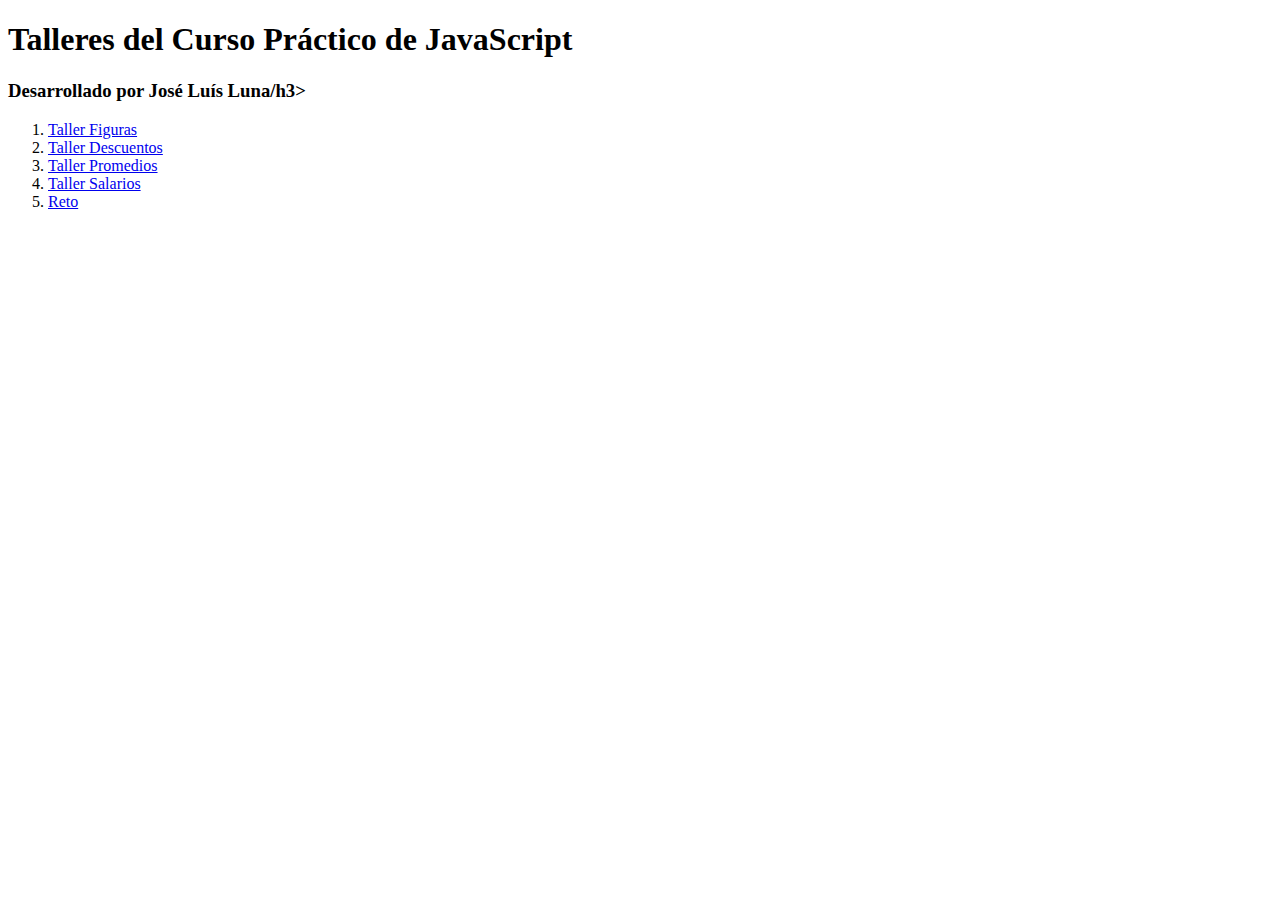
<file: index.html>
<!DOCTYPE html>
<html lang="en">
<head>
    <meta charset="UTF-8">
    <meta http-equiv="X-UA-Compatible" content="IE=edge">
    <meta name="viewport" content="width=device-width, initial-scale=1.0">
    <title>Practica JavaScript</title>
</head>
<body>
    <header> 
        <h1>Talleres del Curso Práctico de JavaScript</h1>
        <h3>Desarrollado por José Luís Luna/h3>
    </header>
    <section>
        <nav>
            <ol>
                <li><a href="./figuras.html">Taller Figuras</a></li>
                
                <li><a href="./descuentos.html">Taller Descuentos</a></li>

                <li><a href="./promedio.html">Taller Promedios</a></li>
             
                <li><a href="./salarios.html">Taller Salarios</a></li>

                <li><a href="./recursos.html">Reto</a></li>
            </ol>
        </nav>
    </section>
</body>
</html>
</file>
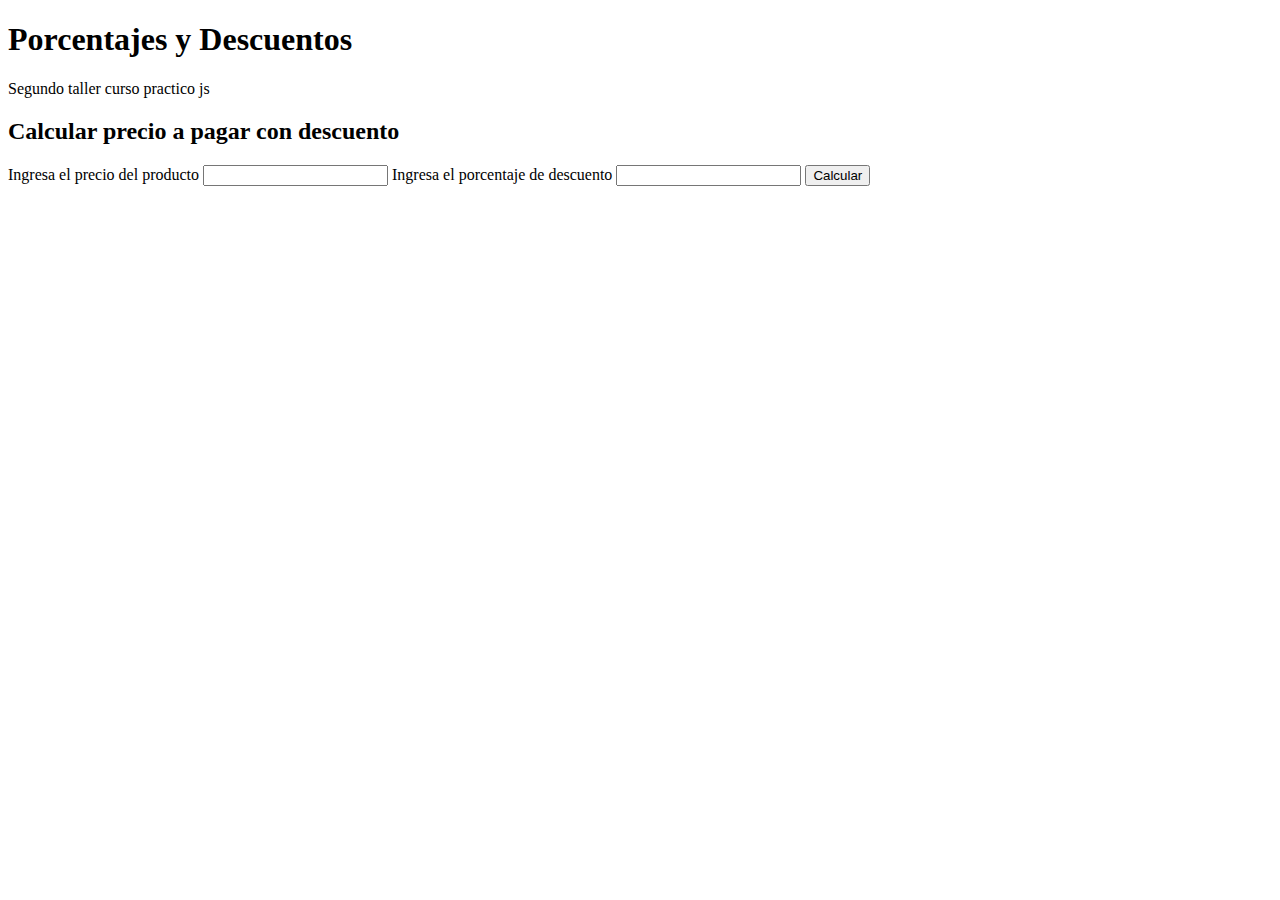
<file: descuentos.html>
<!DOCTYPE html>
<html lang="en">
<head>
    <meta charset="UTF-8">
    <meta http-equiv="X-UA-Compatible" content="IE=edge">
    <meta name="viewport" content="width=device-width, initial-scale=1.0">
    <title>Descuentos y Porcentajes</title>
</head>
<body>
    <header>
        <h1>Porcentajes y Descuentos</h1>
        <p>Segundo taller curso practico js</p>
    </header>
    <section>
        <h2>Calcular precio a pagar con descuento</h2>
        <form action="/">
            <label for="InputPrice">Ingresa el precio del producto</label>
            <input id="InputPrice" type="number">
            <label for="InputDiscount">Ingresa el porcentaje de descuento</label>
            <input id="InputDiscount" type="number">
            <button type="button" onclick="ButtonPriceDiscount()">
                Calcular
            </button>
            <p id="resultPrice"></p>
        </form>
    </section>       
    <script src="./descuentos.js"></script>
</body>
</html>
</file>
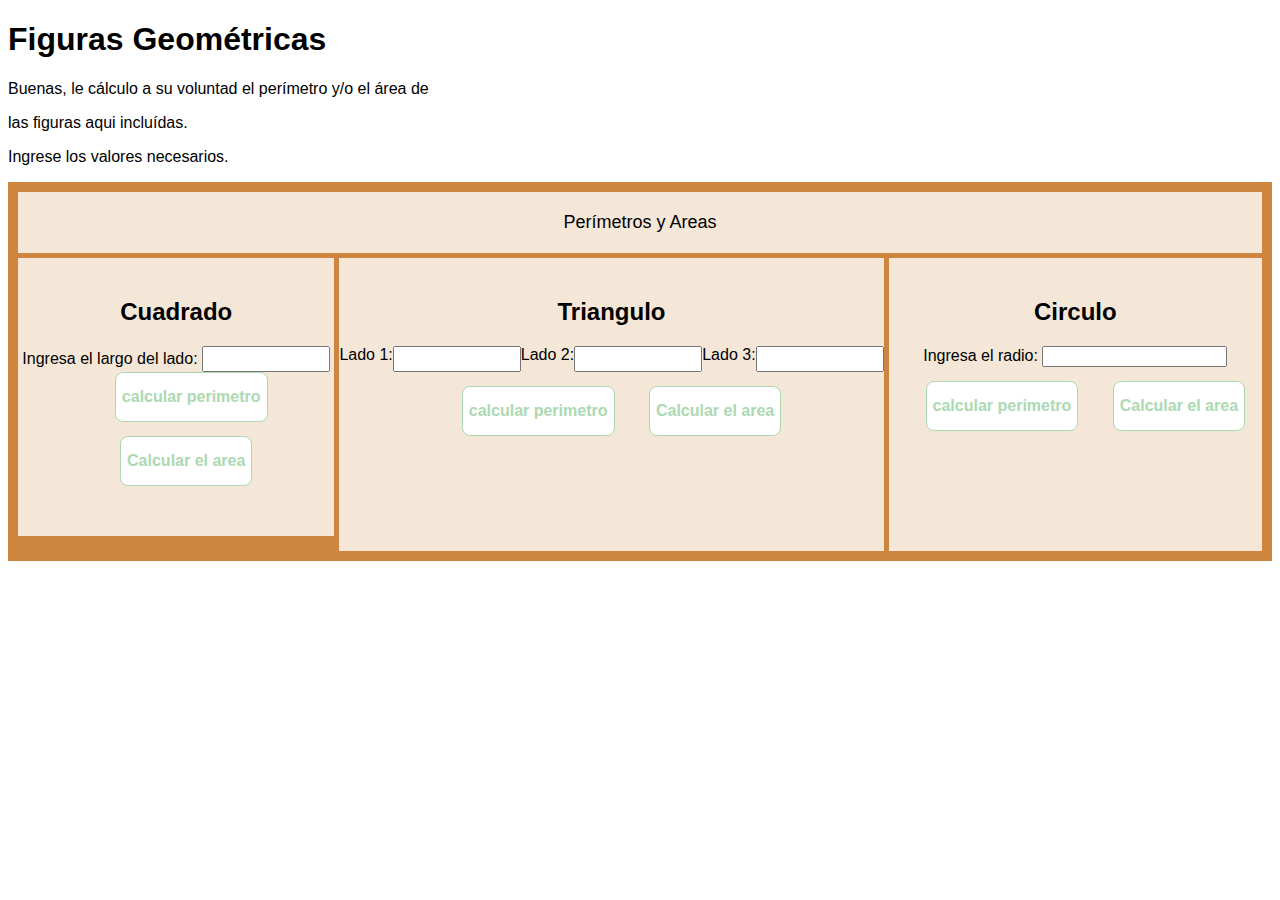
<file: figuras.html>
<!DOCTYPE html>
<html lang="en">
<head>
    <meta charset="UTF-8">
    <meta http-equiv="X-UA-Compatible" content="IE=edge">
    <meta name="viewport" content="width=device-width, initial-scale=1.0">
    <title>Prueba con figuras</title>
    <style>
    :root {
        --white: #FFFFFF;
        --black: #000000;
        --dark: #232830;
        --very-light-pink: #C7C7C7;
        --text-input-field: #F7F7F7;
        --hospital-green: #ACD9B2;
        --sm: 14px;
        --md: 16px;
        --lg: 18px;
        }     
        body {
            font-family: 'Quicksand', sans-serif;
        }              
    .item1 { grid-area: header;
            font-size: var(--lg); 
            background-color:  peru; } important
    .item2 { grid-area: cuadra; }
    .item3 { grid-area: triang; }
    .item4 { grid-area: circulo; }
    
    .grid-container {
  display: grid;
  grid-template-areas:
  'header header header'
  'cuadra  triang circulo'
  'cuadra  triang circulo'
  'cuadra  triang circulo'
  'cuadra  triang circulo';
  grid-gap: 5px;
  background-color: peru;
  padding: 10px;

}
.numero{
    width: 120px;
    height: 20px;
}

.grid-container > div {
  background-color: rgba(255, 255, 255, 0.8);
  text-align: center;
  padding: 20px 0;
}
.perimetro-button {
            margin-left: 10px;
        }
.area-button {
            margin-right: 10px;
            margin-top: 14px;
            margin-bottom: 30px;
        }
.button{
    background-color: var(--white);
    border-radius: 8px;
    border: 1px solid var(--hospital-green);
    color: var(--hospital-green);
    width: 100X;
    cursor: pointer;
    font-size: var(--md);
    font-weight: bold;
    height: 50px;
    display: inline-block;
    margin-left: 30px;
}        

.form{
    display: flex;
    flex-direction: row;
}

    </style>
</head>
<body>
    <script src="./figuras.js"></script>
    <h1>Figuras Geométricas</h1>

    <p>Buenas, le cálculo a su voluntad el perímetro y/o el área de</p>
    <p>las figuras aqui incluídas.</p>
    <p>Ingrese los valores necesarios.</p>
    
    <div class="grid-container">
      <div class="item1">Perímetros y Areas</div>
      <div class="item2">
        <section class="cuadrado">
                <h2>Cuadrado</h2>
                <div class="form-container">
                <form action="">
                    <label for="ladoCuad">Ingresa el largo del lado:</label>
                    <input id="ladoCuad" class="numero" type="number">
                    <button type="button" class="perimetro-button button" onclick="calcularPerimetroCuadrado()">
                        calcular perimetro</button>
                    <button type="button" class="area-button button" onclick="calcularAreaCuadrado()">
                        Calcular el area</button>
                </form>
                </div>
        </section>
 
    </div>
    <div class="item3">
        <section class="triangulo">
            <h2>Triangulo</h2>
            <div class="form-container">
              <form action="" class="form">
                <label for="lado1Tri">Lado 1:</label>
                <input id="lado1Tri" class="numero" type="number">
                <label for="lado2Tri">Lado 2:</label>
                <input id="lado2Tri" class="numero" type="number">
                <label for="lado3Tri">Lado 3:</label>
                <input id="lado3Tri" class="numero" type="number">
              </form>
              <button type="button" class="perimetro-button button" onclick="calcularPerimetroTriangulo()">
                calcular perimetro</button>
            <button type="button" class="area-button button" onclick="calcularAreaTriangulo()">
                Calcular el area</button>
            </div>
        </section>
    </div>
    <div class="item4">
        <section class="circulo">
            <h2>Circulo</h2>
            <div class="form-container">
                <form action="">
                  <label for="radioCir">Ingresa el radio:</label>
                  <input id="radioCir" type="number">
                  <button type="button" class="perimetro-button button" onclick="calcularCircunferencia()">
                      calcular perimetro</button>
                  <button type="button" class="area-button button" onclick="calcularAreaCirculo()">
                      Calcular el area</button>
                </form>
              </div>
        </section>
    </div>

</body>
</html>
</file>
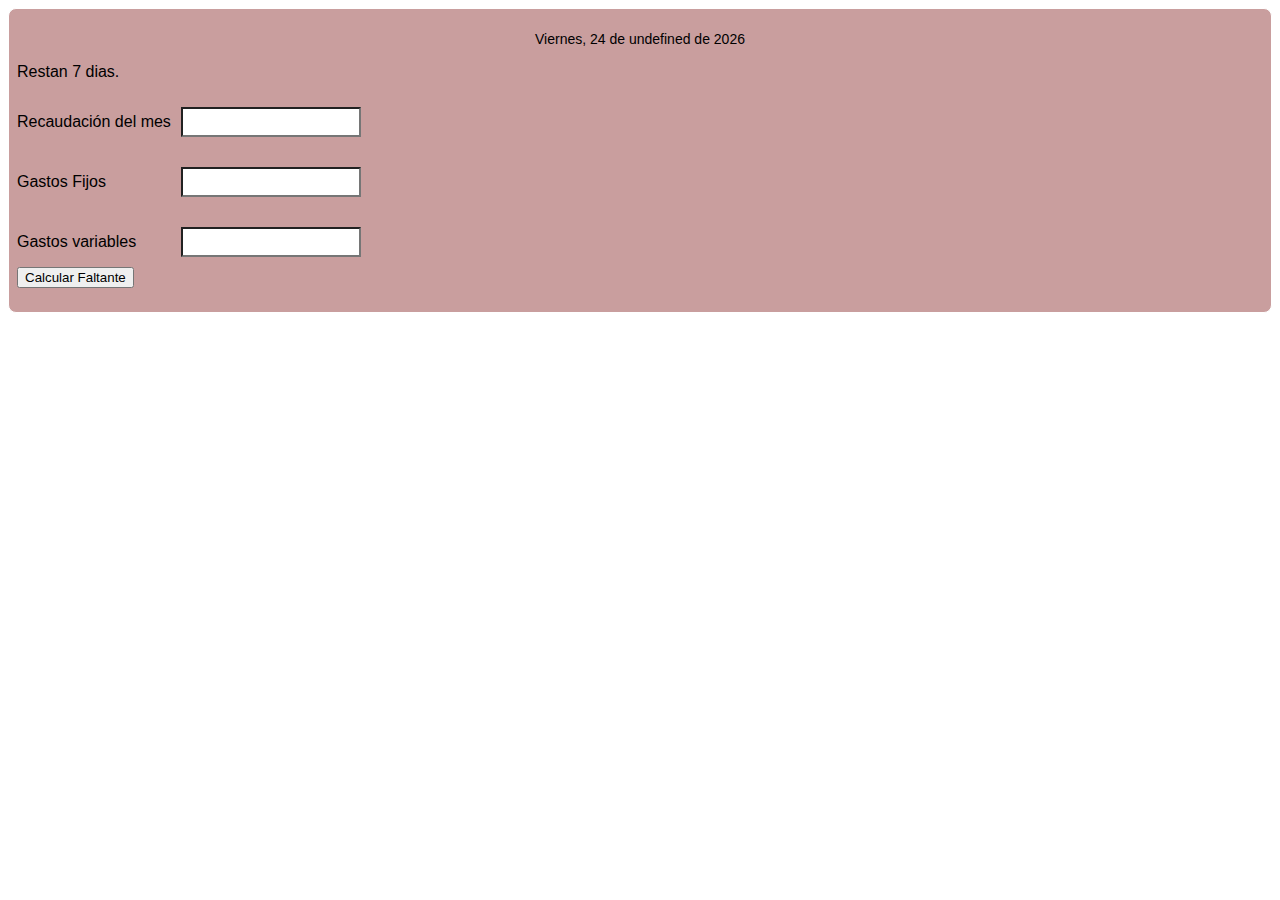
<file: recursos.html>
<!DOCTYPE html>
<html lang="en">
<head>
    <meta charset="UTF-8">
    <meta http-equiv="X-UA-Compatible" content="IE=edge">
    <meta name="viewport" content="width=device-width, initial-scale=1.0">
    <title>Llegamos?</title>
    <link rel="stylesheet" href="recursos.css">
</head>
<body>
    <div class="big-container">
        <p id="fecha"></p>
        <p id="restan"></p>
        <div class="form-container"> 
            <form action="/" class="form"> 
            <div class="container">
                <label for="recMes">Recaudación del mes</label>
                <input id="recMes" class="item" type="number">
                <label for="fijMes">Gastos Fijos </label>
                <input id="fijMes" class="item" type="number">
                <label for="varMes">Gastos variables </label>
                <input id="varMes" class="item" type="number">
                </div>
            </form>    
            <button type="button" class="area-button" onclick="calcularFaltante()">
                Calcular Faltante</button>
            <p id="linea1" class="result"></p>
            <p id="linea2" class="result"></p>
            <p id="linea3" class="result"></p>
        </div>
    </div>
    <script src="./recursos.js"></script> 
</body>
</html>
</file>
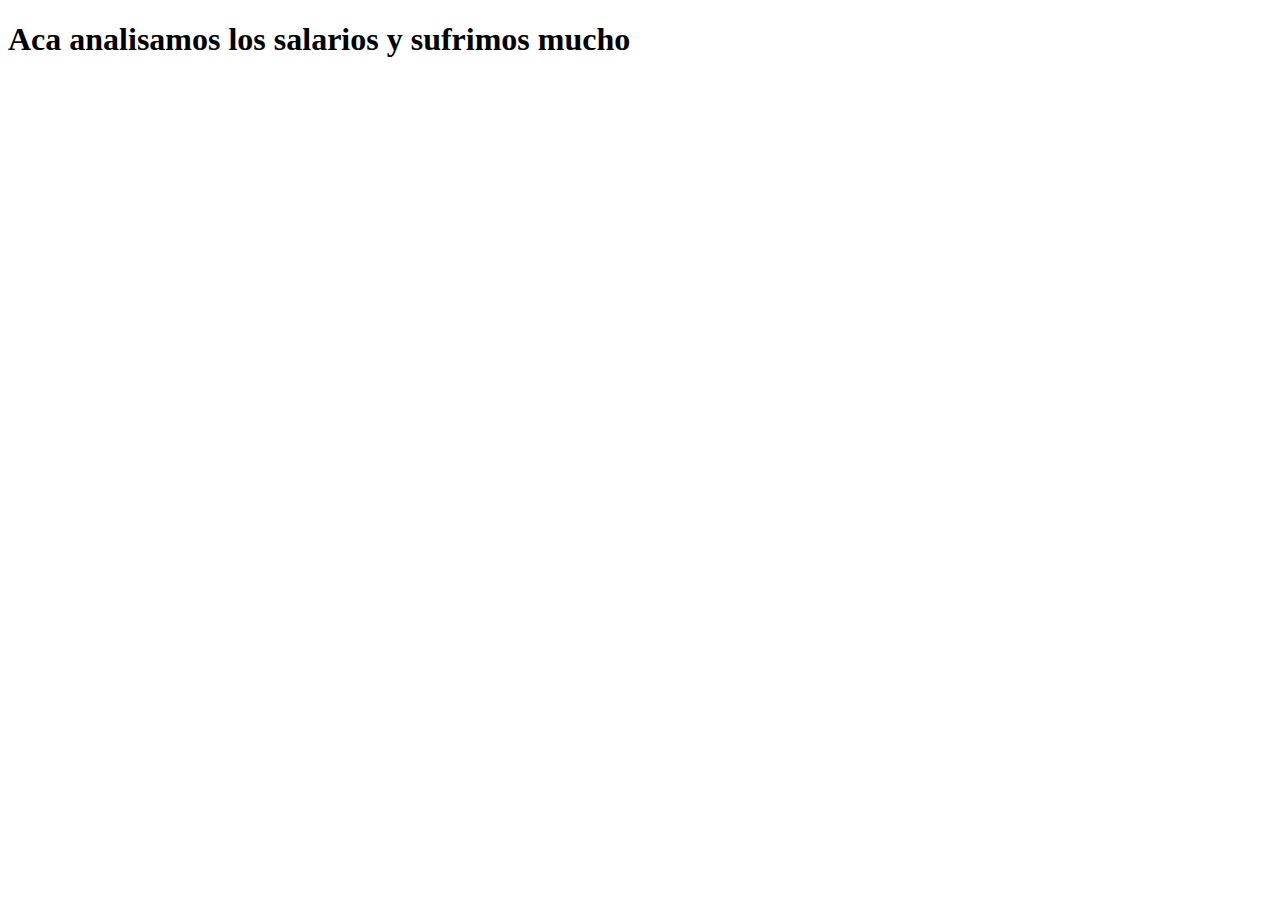
<file: salarios.html>
<!DOCTYPE html>
<html lang="en">
<head>
    <meta charset="UTF-8">
    <meta http-equiv="X-UA-Compatible" content="IE=edge">
    <meta name="viewport" content="width=device-width, initial-scale=1.0">
    <title>Analisis Salarial</title>
</head>
<body>
    <h1>Aca analisamos los salarios y sufrimos mucho</h1>
    <script src="./salarios.js"></script>
    <script src="./analisis.js"></script>
</body>
</html>
</file>
<file: recursos.css>
:root{
    --white: #FFFFFF;
    --black: #000000;
    --very-light-pink: #c99e9e;
    --text-input-field: #F7F7F7;
    --hospital-green: #ACD9B2;
    --sm: 14px;
    --md: 16px;
    --lg: 18px;
}
.big-container{
    background: var(--very-light-pink);
    border: 1px solid var(--white);
    padding: 8px;
    border-radius: 8px;
}
.container {
    display: grid;
    grid-template-columns: auto auto ;
    grid-gap: 10px;
    /*     display: flex;
    flex-direction: column;
    flex-direction: ; */
    
    justify-content: left;
    align-items: center; 
    /* color: var(--very-light-pink); */


}
.item {
    width: 180px;
    height: 30px;
    padding: 12px 20px;
    background: var(--white);
    margin-left: 0;
    margin-top: 10px;
    margin-bottom: 10px;
    box-sizing: border-box;

}
body {
    font-family: 'Quicksand', sans-serif;
}
#fecha {
    text-align: center;
    font-size: var(--sm);
}
.button{
    background-color: var(--white);
    border-radius: 8px;
    border: 1px solid var(--hospital-green);
    color: var(--hospital-green);
    width: 100px;
    cursor: pointer;
    font-size: var(--md);
    font-weight: bold;
    height: 50px;
    display: inline-block;
    margin-left: 30px;
}
</file>
